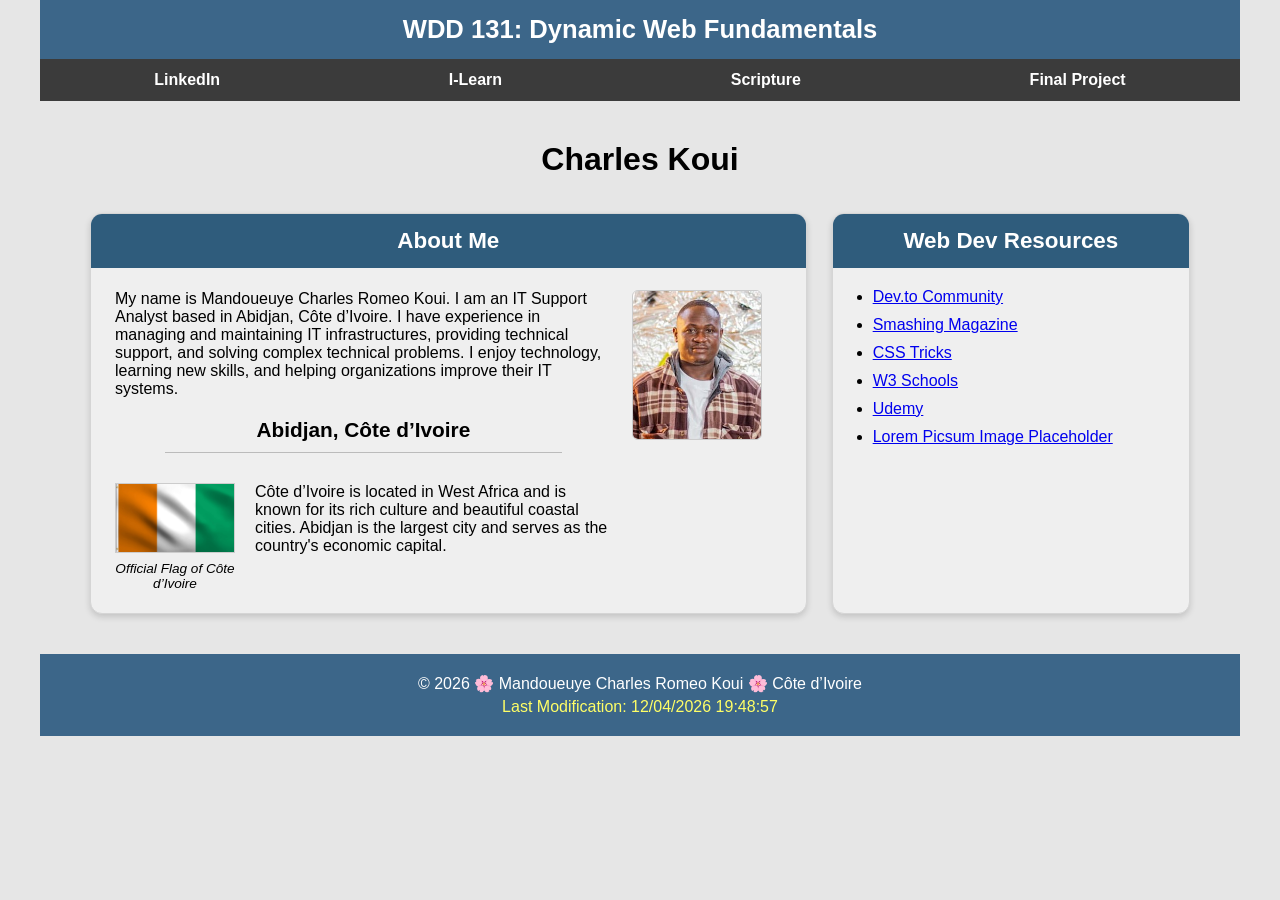
<file: index.html>
<!DOCTYPE html>
<html lang="en">

<head>
    <meta charset="UTF-8">
    <meta name="viewport" content="width=device-width, initial-scale=1.0">
    <title>WDD 131 – Dynamic Web Fundamentals – Charles Koui</title>
    <meta name="description"
        content="WDD 131 – Dynamic Web Fundamentals course homepage for Mandoueuye Charles Romeo Koui. This page includes web development resources and personal information.">
    <meta name="author" content="Mandoueuye Charles Romeo Koui">
    <link rel="stylesheet" href="styles/base.css">
    <script src="scripts/getdates.js" defer></script>

</head>

<body>
    <header>
        <span id="course-title">WDD 131: Dynamic Web Fundamentals</span>
        <nav>
            <a href="https://linkedin.com">LinkedIn</a>
            <a href="https://byupw.instructure.com/">I-Learn</a>
            <a href="https://www.churchofjesuschrist.org/study/scriptures">Scripture</a>
            <a href="#">Final Project</a>
        </nav>
    </header>

    <main>
        <h1>Charles Koui</h1>
        <section class="card">
            <h2>About Me</h2>

            <div class="about-grid">

                <p>
                    My name is Mandoueuye Charles Romeo Koui. I am an IT Support Analyst based in Abidjan, Côte
                    d’Ivoire. I have experience in managing and maintaining IT infrastructures, providing technical
                    support, and solving complex technical problems. I enjoy technology, learning new skills, and
                    helping organizations improve their IT systems.
                </p>

                <img class="profile-img" src="images/profile.jpg" alt="My Profile Photo">

                <h3 class="location">Abidjan, Côte d’Ivoire</h3>

                <div class="country">

                    <figure>
                        <img src="images/civ-flag.jpg" alt="Ivory Coast Flag">
                        <figcaption>Official Flag of Côte d’Ivoire</figcaption>
                    </figure>

                    <p>
                        Côte d’Ivoire is located in West Africa and is known for its rich culture and beautiful coastal
                        cities. Abidjan is the largest city and serves as the country's economic capital.
                    </p>

                </div>

            </div>
        </section>

        <section class="card">
            <h2>Web Dev Resources</h2>
            <ul>
                <li><a href="https://dev.to/">Dev.to Community</a></li>
                <li><a href="https://www.smashingmagazine.com/">Smashing Magazine</a></li>
                <li><a href="https://css-tricks.com/">CSS Tricks</a></li>
                <li><a href="https://www.w3schools.com/">W3 Schools</a></li>
                <li><a href="https://www.udemy.com/">Udemy</a></li>
                <li><a href="https://picsum.photos/">Lorem Picsum Image Placeholder</a></li>
            </ul>
        </section>
    </main>
    <footer>
        <p>
            © <span id="currentyear"></span> 🌸 Mandoueuye Charles Romeo Koui 🌸 Côte d’Ivoire
        </p>
        <p id="lastModified"></p>
    </footer>
</body>

</html>
</file>
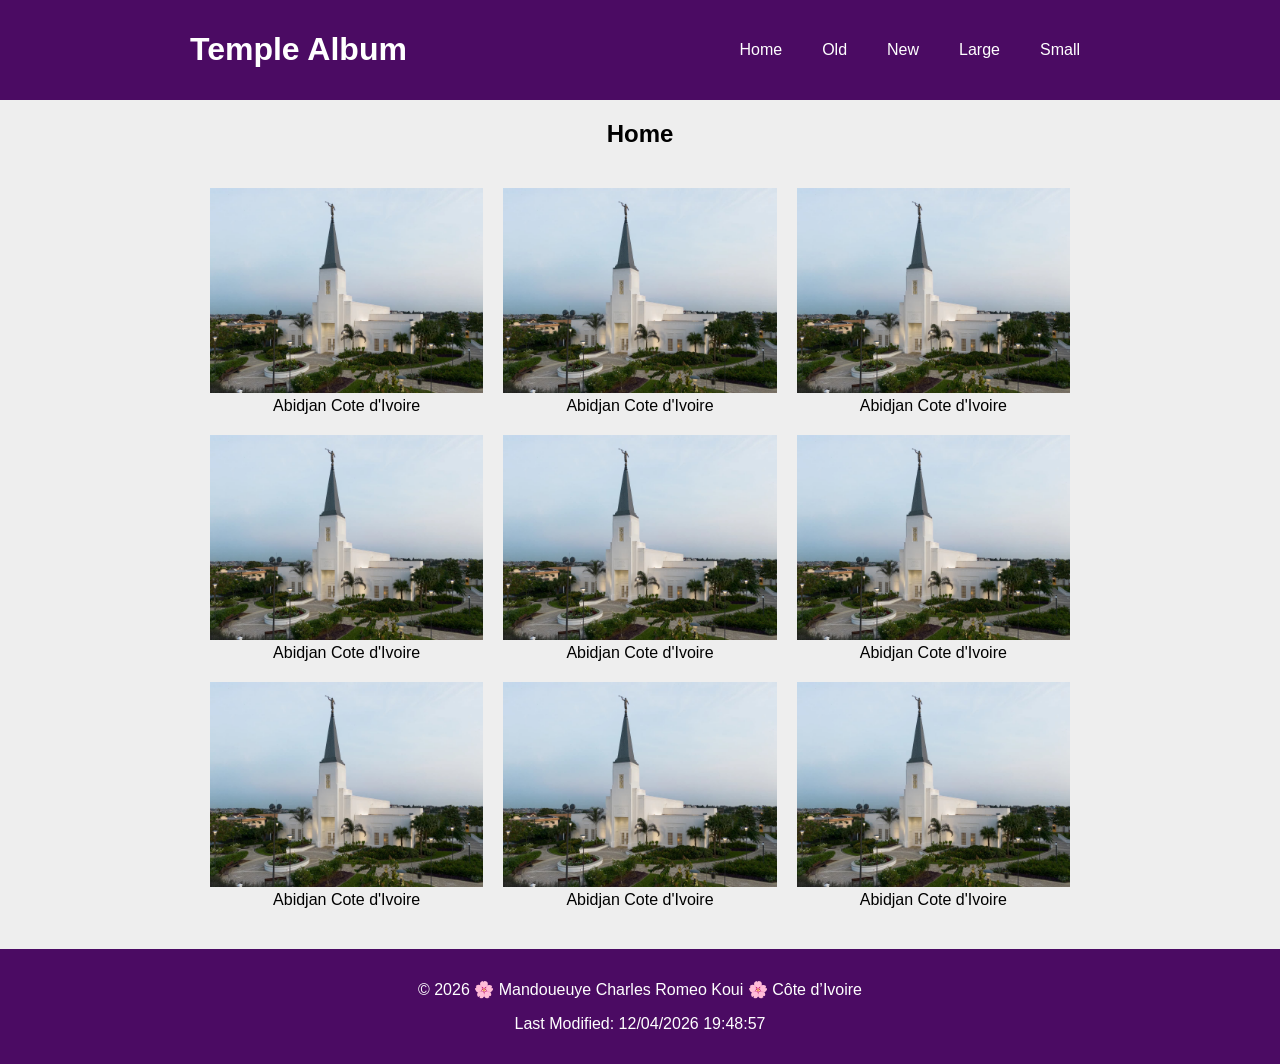
<file: temples.html>
<!DOCTYPE html>
<html lang="en">

<head>
    <meta charset="UTF-8">
    <meta name="viewport" content="width=device-width, initial-scale=1.0">

    <title>Temple Album</title>

    <link rel="stylesheet" href="styles/temples.css">
    <link rel="stylesheet" href="styles/temples-large.css">

    <script src="scripts/temples.js" defer></script>
</head>

<body>

    <header>

        <div class="header-bar">
            <h1>Temple Album</h1>

            <button id="menu">☰</button>

            <nav>
                <ul class="navigation">
                    <li><a href="#">Home</a></li>
                    <li><a href="#">Old</a></li>
                    <li><a href="#">New</a></li>
                    <li><a href="#">Large</a></li>
                    <li><a href="#">Small</a></li>
                </ul>
            </nav>

        </div>

    </header>


    <main>

        <h2>Home</h2>

        <div class="container">

            <figure>
                <img src="images/abidjan-temple.jpg" alt="Temple">
                <figcaption>Abidjan Cote d'Ivoire</figcaption>
            </figure>

            <figure>
                <img src="images/abidjan-temple.jpg" alt="Temple">
                <figcaption>Abidjan Cote d'Ivoire</figcaption>
            </figure>

            <figure>
                <img src="images/abidjan-temple.jpg" alt="Temple">
                <figcaption>Abidjan Cote d'Ivoire</figcaption>
            </figure>

            <figure>
                <img src="images/abidjan-temple.jpg" alt="Temple">
                <figcaption>Abidjan Cote d'Ivoire</figcaption>
            </figure>

            <figure>
                <img src="images/abidjan-temple.jpg" alt="Temple">
                <figcaption>Abidjan Cote d'Ivoire</figcaption>
            </figure>

            <figure>
                <img src="images/abidjan-temple.jpg" alt="Temple">
                <figcaption>Abidjan Cote d'Ivoire</figcaption>
            </figure>

            <figure>
                <img src="images/abidjan-temple.jpg" alt="Temple">
                <figcaption>Abidjan Cote d'Ivoire</figcaption>
            </figure>

            <figure>
                <img src="images/abidjan-temple.jpg" alt="Temple">
                <figcaption>Abidjan Cote d'Ivoire</figcaption>
            </figure>

            <figure>
                <img src="images/abidjan-temple.jpg" alt="Temple">
                <figcaption>Abidjan Cote d'Ivoire</figcaption>
            </figure>

        </div>

    </main>


    <footer>

        <p>
            © <span id="year"></span> 🌸 Mandoueuye Charles Romeo Koui 🌸 Côte d’Ivoire
        </p>

        <p id="lastModified"></p>

    </footer>

</body>

</html>
</file>
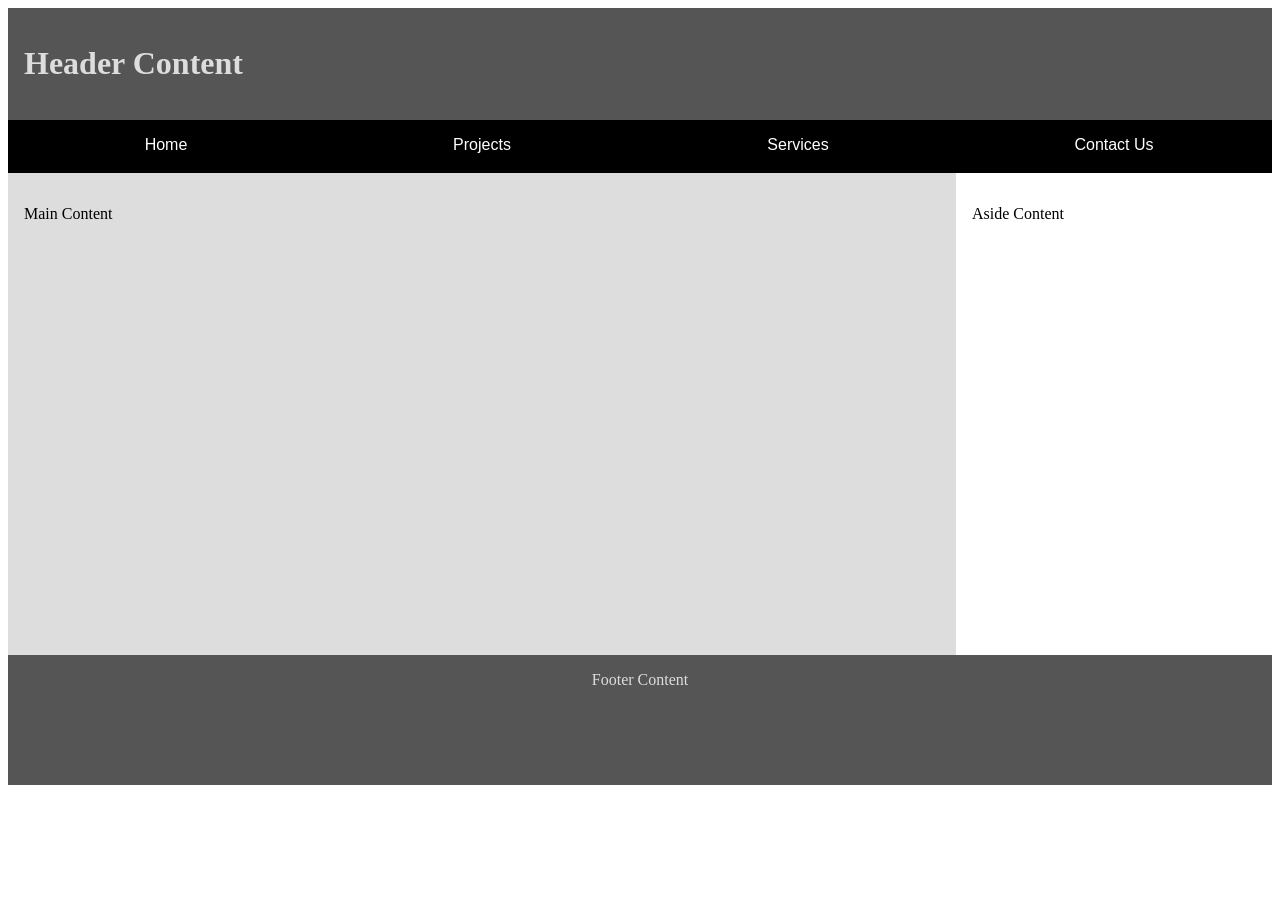
<file: week01/basic-layout.html>
<!DOCTYPE html>
<html lang="en">
<head>
    <meta charset="UTF-8">
    <meta name="viewport" content="width=device-width, initial-scale=1.0">
    <meta name="author" content="Charles Koui">
    <meta name="description" content="A review of layout principles in HTML and CSS">
    <title>WDD131 | Charles Koui</title>
    <link rel="stylesheet" href="styles/layout.css">
    <link rel="preconnect" href="https://fonts.googleapis.com">
    <link rel="preconnect" href="https://fonts.gstatic.com" crossorigin>
</head>
<body>
    <header>
        <h1 contenteditable="">Header Content</h1>
        <nav>
            <a href="#">Home</a>
            <a href="#">Projects</a>
            <a href="#">Services</a>
            <a href="#">Contact Us</a>
        </nav>
    </header>

    <main>
        <!-- <img src="images/profile-picture.jpg" alt="A profile picture" width="200" loading="lazy"> -->
        <p contenteditable="">Main Content</p>
    </main>
    <div class="aside" contenteditable=""><p>Aside Content</p></div>
    <footer contenteditable=""><p>Footer Content</p></footer>
</body>
</html>
</file>
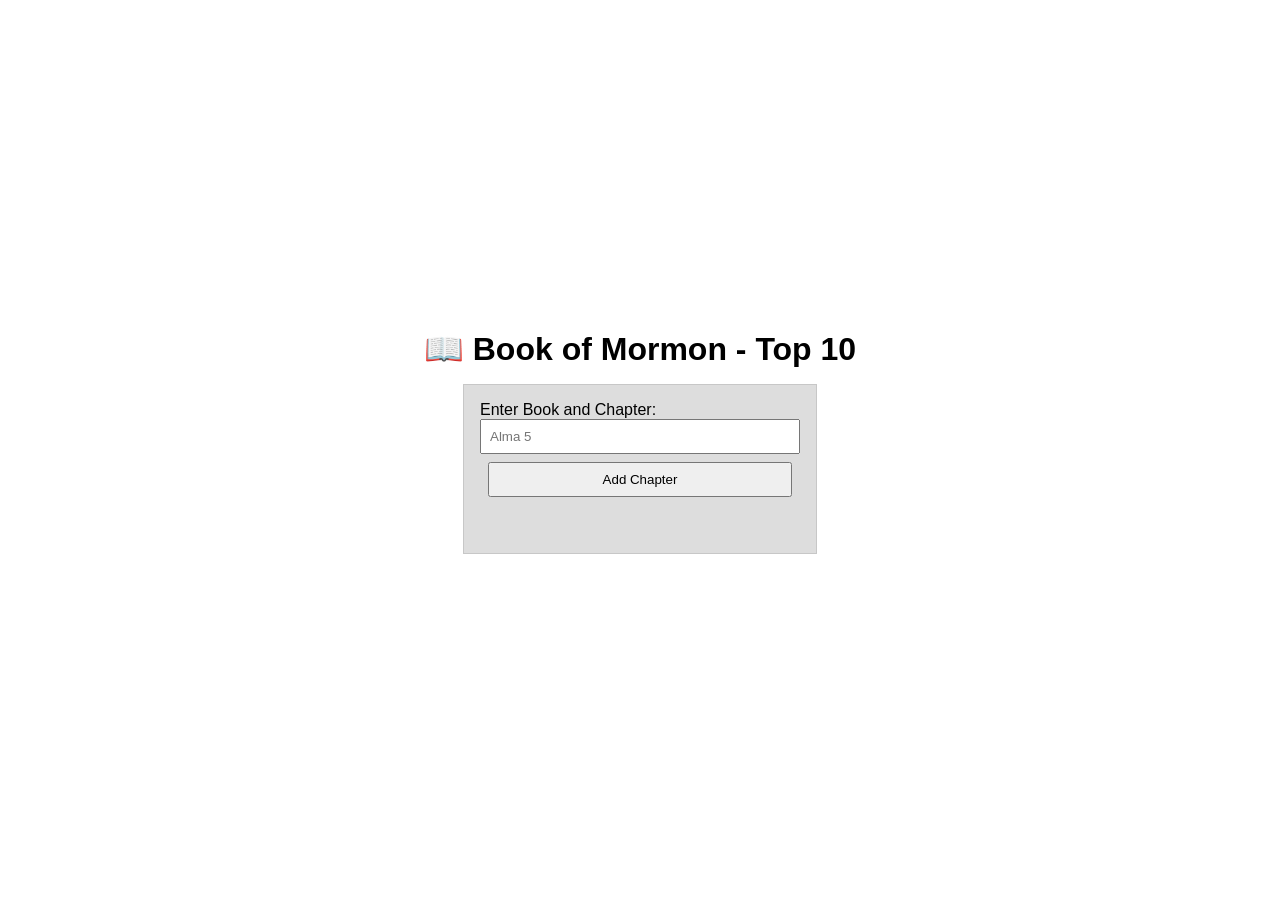
<file: Week02/bom.html>
<!DOCTYPE html>
<html lang="en">

<head>
    <meta charset="UTF-8">
    <meta name="viewport" content="width=device-width, initial-scale=1.0">

    <title>Book of Mormon - Top 10</title>

    <link rel="stylesheet" href="styles/bom.css">
    <script src="scripts/bom.js" defer></script>

</head>

<body>

    <h1>📖 Book of Mormon - Top 10</h1>
    <main>
        <label for="favchap">Enter Book and Chapter: </label>
        <input type="text" id="favchap" placeholder="Alma 5">
        <button type="submit">Add Chapter</button>
        <ul id="list"></ul>
    </main>

</body>

</html>
</file>
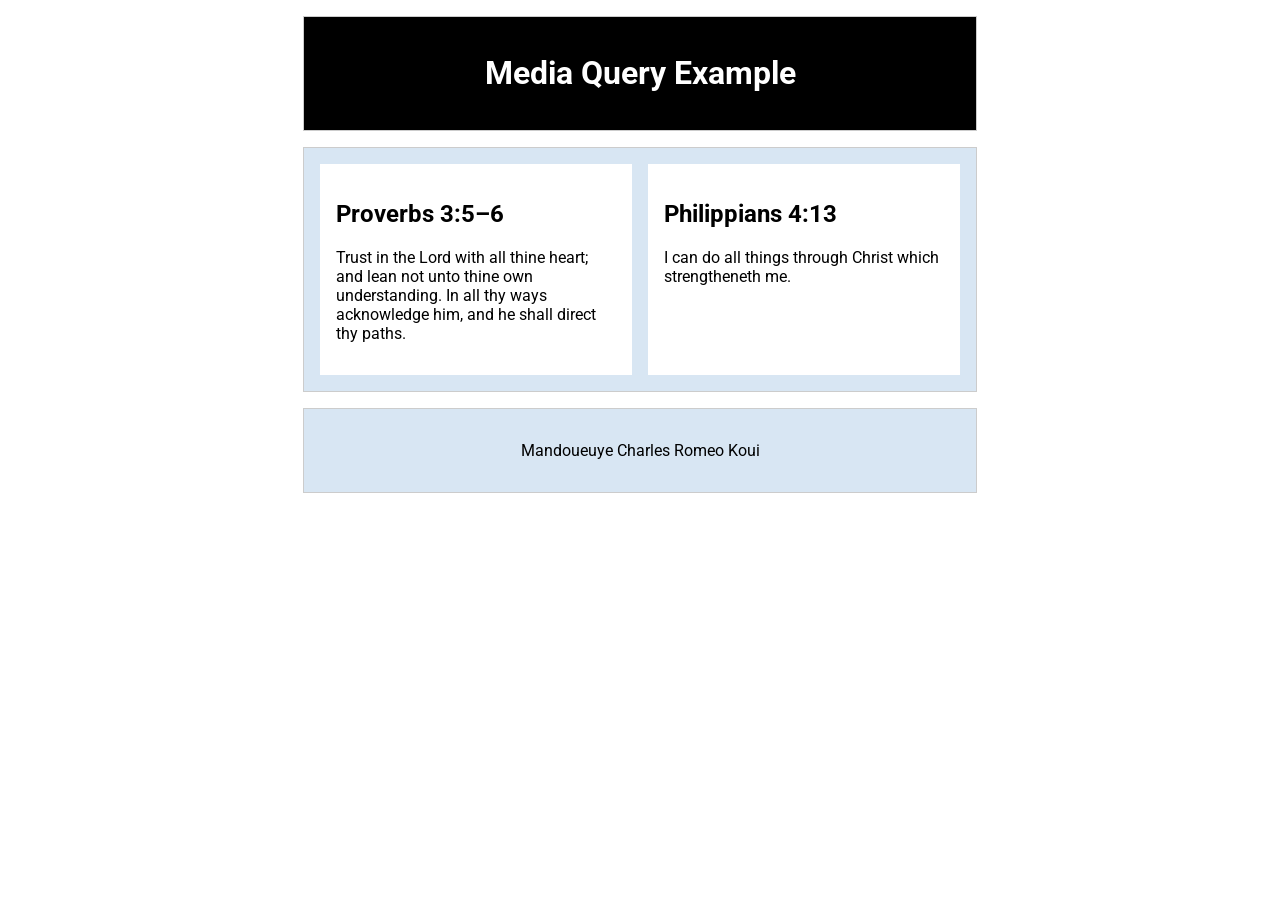
<file: Week02/media-query.html>
<!DOCTYPE html>
<html lang="en">

<head>

    <meta charset="UTF-8">
    <meta name="viewport" content="width=device-width, initial-scale=1.0">

    <title>Media Query Example</title>

    <meta name="description" content="Media query example page demonstrating responsive design using CSS.">
    <meta name="author" content="Mandoueuye Charles Romeo Koui">

    <!-- Google Font -->
    <link rel="preconnect" href="https://fonts.googleapis.com">
    <link rel="preconnect" href="https://fonts.gstatic.com" crossorigin>
    <link href="https://fonts.googleapis.com/css2?family=Roboto:wght@300;400;700&display=swap" rel="stylesheet">

    <!-- CSS Files -->
    <link rel="stylesheet" href="styles/media-query.css">
    <link rel="stylesheet" href="styles/media-query-large.css">

</head>

<body>

    <header>
        <h1>Media Query Example</h1>
    </header>

    <main>

        <section>
            <h2>Proverbs 3:5–6</h2>
            <p>
                Trust in the Lord with all thine heart; and lean not unto thine own understanding.
                In all thy ways acknowledge him, and he shall direct thy paths.
            </p>
        </section>

        <section>
            <h2>Philippians 4:13</h2>
            <p>
                I can do all things through Christ which strengtheneth me.
            </p>
        </section>

    </main>

    <footer>
        <p>Mandoueuye Charles Romeo Koui</p>
    </footer>

</body>

</html>
</file>
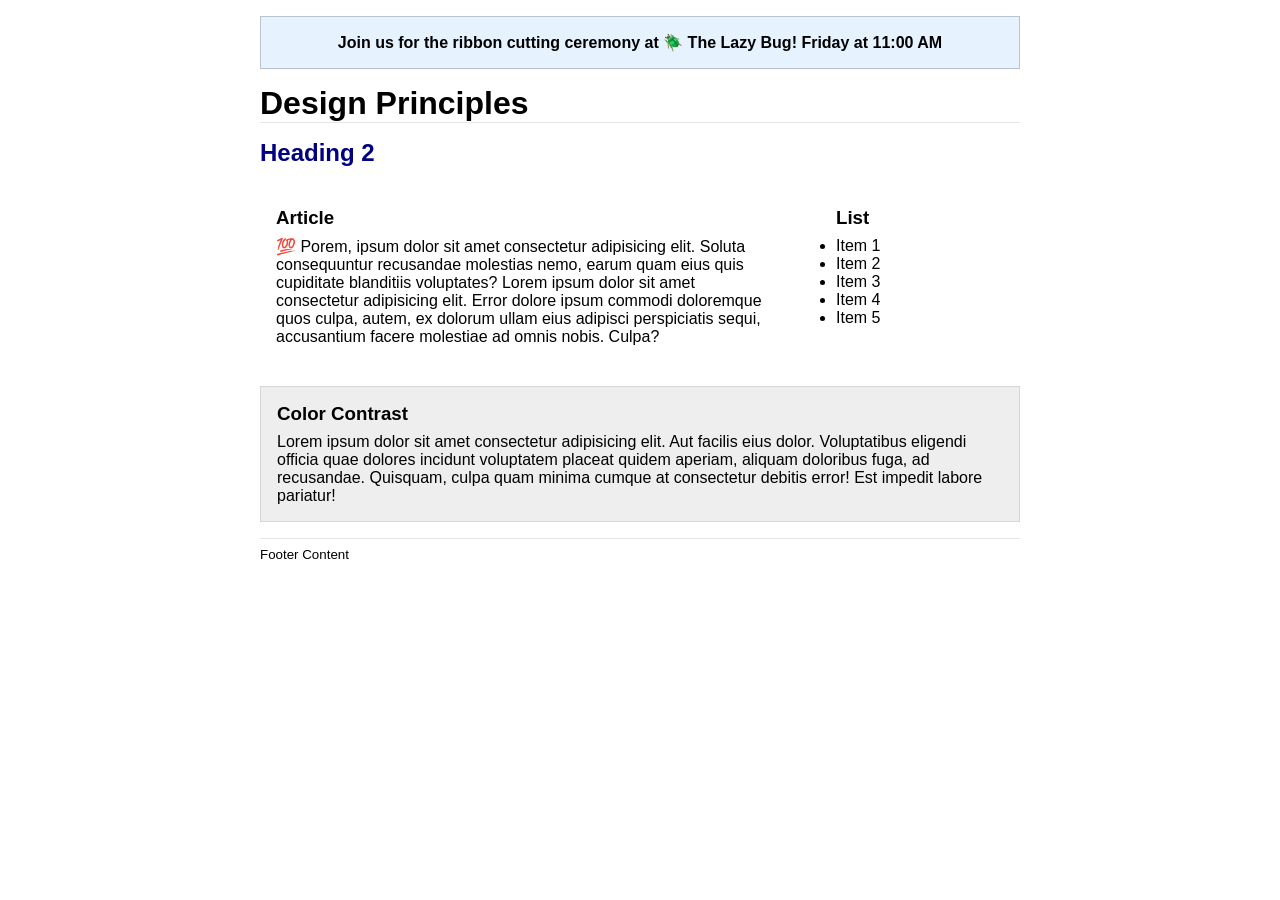
<file: Week03/design.html>
<!DOCTYPE html>
<html lang="en">

<head>
    <meta charset="UTF-8">
    <meta name="viewport" content="width=device-width, initial-scale=1.0">

    <title>Design Principles</title>

    <link rel="stylesheet" href="styles/design.css">
</head>

<body>

    <header>

        <!-- Banner replacing marquee -->
        <div class="banner">
            Join us for the ribbon cutting ceremony at 🪲 The Lazy Bug! Friday at 11:00 AM
        </div>

        <h1>Design Principles</h1>

    </header>

    <main>

        <h2>Heading 2</h2>
        <section>
            <h3>Article</h3>
            <article>
                <p>💯 Porem, ipsum dolor sit amet consectetur adipisicing elit. Soluta consequuntur recusandae molestias
                    nemo, earum quam eius quis cupiditate blanditiis voluptates? Lorem ipsum dolor sit amet consectetur
                    adipisicing elit. Error dolore ipsum commodi doloremque quos culpa, autem, ex dolorum ullam eius
                    adipisci perspiciatis sequi, accusantium facere molestiae ad omnis nobis. Culpa?</p>
            </article>
        </section>
        <section>
            <h3>List</h3>
            <ul>
                <li>Item 1</li>
                <li>Item 2</li>
                <li>Item 3</li>
                <li>Item 4</li>
                <li>Item 5</li>
            </ul>
        </section>
        <div class="callout">
            <h3>Color Contrast</h3>
            <p>Lorem ipsum dolor sit amet consectetur adipisicing elit. Aut facilis eius dolor. Voluptatibus eligendi
                officia quae dolores incidunt voluptatem placeat quidem aperiam, aliquam doloribus fuga, ad recusandae.
                Quisquam, culpa quam minima cumque at consectetur debitis error! Est impedit labore pariatur!</p>
        </div>
    </main>

    </main>

    <footer>
        Footer Content
    </footer>

</body>

</html>
</file>
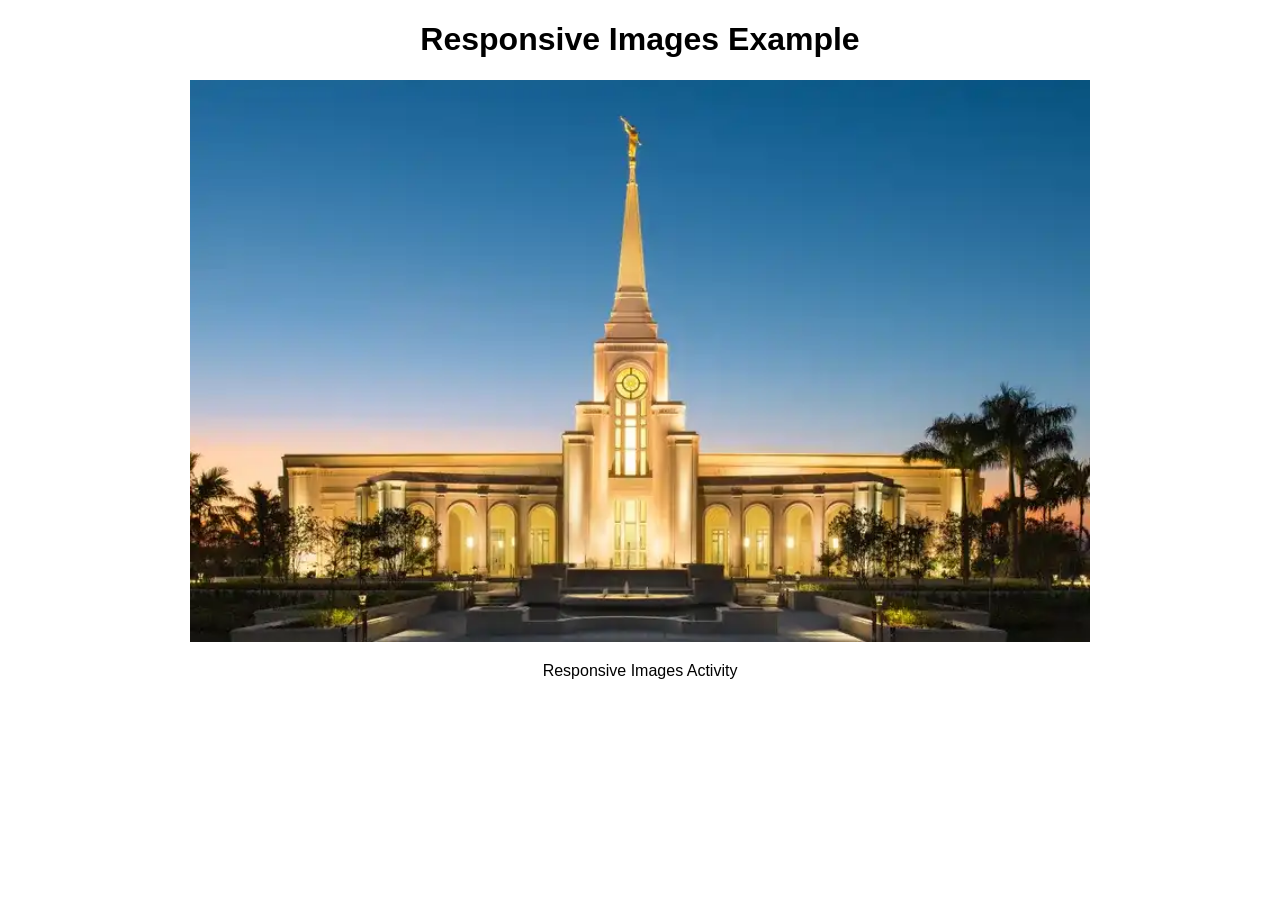
<file: Week03/responsive-images.html>
<!DOCTYPE html>
<html lang="en">

<head>
    <meta charset="UTF-8">
    <meta name="viewport" content="width=device-width, initial-scale=1.0">

    <title>Responsive Images</title>

    <link rel="stylesheet" href="styles/responsive-images.css">

</head>

<body>

    <header>
        <h1>Responsive Images Example</h1>
    </header>

    <main>

        <div class="hero">

            <picture>

                <!-- Large image -->
                <source srcset="images/hero-large.webp" media="(min-width: 1000px)">

                <!-- Medium image -->
                <source srcset="images/hero-medium.webp" media="(min-width: 500px)">

                <!-- Default (small image) -->
                <img src="images/hero-small.webp" alt="Temple exterior showing architecture and surroundings"
                    width="1500" height="750">

            </picture>

        </div>

    </main>

    <footer>
        <p>Responsive Images Activity</p>
    </footer>

</body>

</html>
</file>
<file: styles/base.css>
* {
    margin: 0;
    padding: 0;
    box-sizing: border-box;
}

body {
    font-family: Arial, Helvetica, sans-serif;
    background: #e6e6e6;
}

/* HEADER */
header {
    background: #3c6689;
    color: white;
    text-align: center;
    max-width: 1200px;
    margin: 0 auto;
    padding: 15px 0 0 0;
}

#course-title {
    display: block;
    font-size: 1.6rem;
    font-weight: bold;
    padding-bottom: 15px;
}

/* NAV BAR */
nav {
    background: #3b3b3b;
    display: flex;
    justify-content: space-around;
    max-width: 1200px;
    margin: 0 auto;
    padding: 12px 0;
}

nav a {
    color: white;
    text-decoration: none;
    font-weight: bold;
    font-size: 1rem;
}

nav a:hover {
    text-decoration: underline;
}

/* MAIN LAYOUT */

main {
    max-width: 1100px;
    margin: 40px auto;
    display: grid;
    grid-template-columns: 2fr 1fr;
    gap: 25px;
}

h1 {
    grid-column: 1 / -1;
    text-align: center;
    font-size: 2rem;
    margin-bottom: 10px;
}

/* CARDS */
.card {
    background: #efefef;
    border-radius: 12px;
    border: 1px solid #d5d5d5;
    box-shadow: 0 3px 6px rgba(0, 0, 0, 0.15);
    overflow: hidden;
}

/* CARD HEADER */

.card h2 {
    background: #2f5c7c;
    color: white;
    text-align: center;
    padding: 14px;
    font-size: 1.4rem;
}

/* ABOUT SECTION */
.about-grid {
    display: grid;
    grid-template-columns: 1fr 150px;
    grid-template-rows: auto auto auto;
    gap: 20px;
    padding: 22px 24px;
}

/* paragraph */
.about-grid>p {
    grid-column: 1;
    grid-row: 1;
}

/* profile image */
.profile-img {
    grid-column: 2;
    grid-row: 1 / span 3;
    width: 130px;
    height: 150px;
    object-fit: cover;
    border-radius: 6px;
    border: 1px solid #ccc;
}

/* location title */
.location {
    grid-column: 1;
    grid-row: 2;
    text-align: center;
    font-size: 1.3rem;
    position: relative;
}

.location::after {
    content: "";
    display: block;
    width: 80%;
    height: 1px;
    background: #bbb;
    margin: 10px auto;
}

/* country section */
.country {
    grid-column: 1;
    grid-row: 3;
    display: flex;
    gap: 20px;
}

.country img {
    width: 120px;
    border: 1px solid #ccc;
}

figure {
    text-align: center;
    font-size: 0.85rem;
}

figcaption {
    font-style: italic;
    margin-top: 5px;
}


/* RESOURCES */

ul {
    padding: 20px 40px;
}

li {
    margin-bottom: 10px;
}

/* FOOTER */

footer {
    background: #3c6689;
    color: white;
    text-align: center;
    max-width: 1200px;
    margin: 40px auto 0 auto;
    padding: 20px 0;
}

#lastModified {
    color: #ffff66;
    margin-top: 5px;
}
</file>
<file: styles/temples.css>
body {
    font-family: Arial, sans-serif;
    margin: 0;
    background: #eee;
    text-align: center;
}

/* HEADER */

header {
    background: #4b0b63;
    color: white;
    padding: 10px;
}

.header-bar {
    display: flex;
    justify-content: space-between;
    align-items: center;
    max-width: 900px;
    margin: auto;
}

#menu {
    font-size: 1.5rem;
    background: none;
    border: none;
    color: white;
    cursor: pointer;
}

/* NAV */

.navigation {
    list-style: none;
    padding: 0;
    display: none;
    flex-direction: column;
}

.navigation.open {
    display: flex;
}

.navigation a {
    text-decoration: none;
    color: white;
    padding: 10px;
    display: block;
}

.navigation a:hover {
    background: #6e1c8f;
}

/* MAIN */

main {
    max-width: 900px;
    margin: auto;
}

.container {
    display: grid;
    grid-template-columns: 1fr;
    gap: 20px;
    padding: 20px;
}

figure {
    margin: 0;
}

figure img {
    width: 100%;
}

/* FOOTER */

footer {
    background: #4b0b63;
    color: white;
    padding: 15px;
    margin-top: 20px;
}
</file>
<file: styles/temples-large.css>
@media (min-width: 600px) {

    #menu {
        display: none;
    }

    .navigation {
        display: flex;
        flex-direction: row;
        gap: 20px;
    }

    .container {
        grid-template-columns: repeat(3, 1fr);
    }

}
</file>
<file: week01/styles/layout.css>
body {
    display: grid;
    grid-template-columns: 3fr 1fr;
}

nav {
    grid-column: 1/3;
    display: flex;
    font-family: "Roboto", sans-serif;
    background-color: #000;
    width: 100%;
    text-align: center;
}

nav a {
    padding: 1em;
    flex: 1 1 100%;
    text-decoration: none;
    color: #fff;
    border-bottom: 3px solid #000;
}

nav a:hover {
    border-bottom: 3px solid yellow;
    font-weight: 700;
}

header {
    grid-column: 1/3;
    color: #ddd;
    background-color: #555;
    padding: 0;
}

header h1 {
    padding: 1rem;
}

main {
    background-color: #ddd;
    padding: 1em;
    height: 50vh;
}

img {
    width: 200px;
}

.aside {
    padding: 1em;
}

footer {
    grid-column: 1/3;
    color: #ddd;
    padding-bottom: 5em;
    background-color: #555;
    text-align: center;
}
</file>
<file: Week02/styles/bom.css>
* {
	margin: 0;
	padding: 0;
}

body {
	height: 100vh;
	display: flex;
	flex-direction: column;
	align-items: center;
	justify-content: center;
	font-family: Acme, Arial, sans-serif;
}

h1 {
	font-size: 1.5rem;
}

main {
	margin: 1rem auto;
	border: 1px solid rgb(0 0 0 / 0.1);
	padding: 1rem;
	background-color: #ddd;
	display: flex;
	flex-direction: column;
}

input,
button {
	padding: 0.5rem;
}

button {
	margin: 0.5rem;
}

.delete {
	width: fit-content;
}

.input {
	display: flex;
	gap: 1rem;
}

.list {
	padding: 0.5rem;
}

ul {
	margin: 1rem;
	list-style: none;
}

li {
	display: flex;
	align-items: center;
	justify-content: space-between;
}

@media only screen and (min-width: 32.5em) {
	h1 {
		font-size: 2rem;
	}

	main {
		width: 320px;
	}
}
</file>
<file: Week02/styles/media-query.css>
/* Google Font */
body {
    font-family: "Roboto", sans-serif;
    margin: 0;
}

/* Header, Main, Footer shared styles */

header,
main,
footer {
    max-width: 640px;
    margin: 1rem auto;
    border: 1px solid #ccc;
    padding: 1rem;
    background-color: #d8e6f3;
    /* bluish background */
}

/* Main layout */

main {
    display: grid;
    grid-template-columns: 1fr;
    gap: 1rem;
}

/* Section styling */

section {
    padding: 1rem;
    background: white;
}

/* Text alignment */

h1,
footer {
    text-align: center;
}
</file>
<file: Week02/styles/media-query-large.css>
@media (min-width: 500px) {

header {
    background: black;
    color: white;
}

main {
    grid-template-columns: 1fr 1fr;
}

}
</file>
<file: Week03/styles/design.css>
/* Universal Selector */
* {
	box-sizing: border-box;
	margin: 0;
	padding: 0;
}

/* HTML Element Selectors */
body {
	font-family: Roboto, helvetica, sans-serif;
	margin: 1rem;
}

header,
main,
footer {
	max-width: 760px;
	margin: 0 auto;
}

h1 {
	border-bottom: 1px solid rgb(0 0 0 / 0.1);
	margin: 1rem 0;
}

main {
	display: grid;
	grid-template-columns: 1fr 200px;
	grid-gap: 1.5rem;
}

section {
	padding: 1rem;
}

h2 {
	color: navy;
	grid-column: 1/3;
}

h3 {
	margin-bottom: 0.5rem;
}

footer {
	margin-top: 1rem;
	border-top: 1px solid rgb(0 0 0 / 0.1);
	padding: 0.5rem 0;
	font-size: smaller;
}

/* Class Selectors */
.banner {
	border: 1px solid rgb(0 0 0 / 0.2);
	padding: 1rem;
	background-color: rgb(230 243 254 / 1);
	font-weight: 700;
	word-break: break-word;
	text-align: center;
}

.callout {
	border: 1px solid rgb(0 0 0 / 0.1);
	color: #000;
	background-color: #eee;
	grid-column: 1/3;
	padding: 1rem;
}
</file>
<file: Week03/styles/responsive-images.css>
body {
    font-family: Arial, sans-serif;
    margin: 0;
    text-align: center;
}

/* Hero container */
.hero {
    max-width: 900px;
    margin: 0 auto;
}

/* Responsive image */
.hero img {
    width: 100%;
    height: auto;
}
</file>
